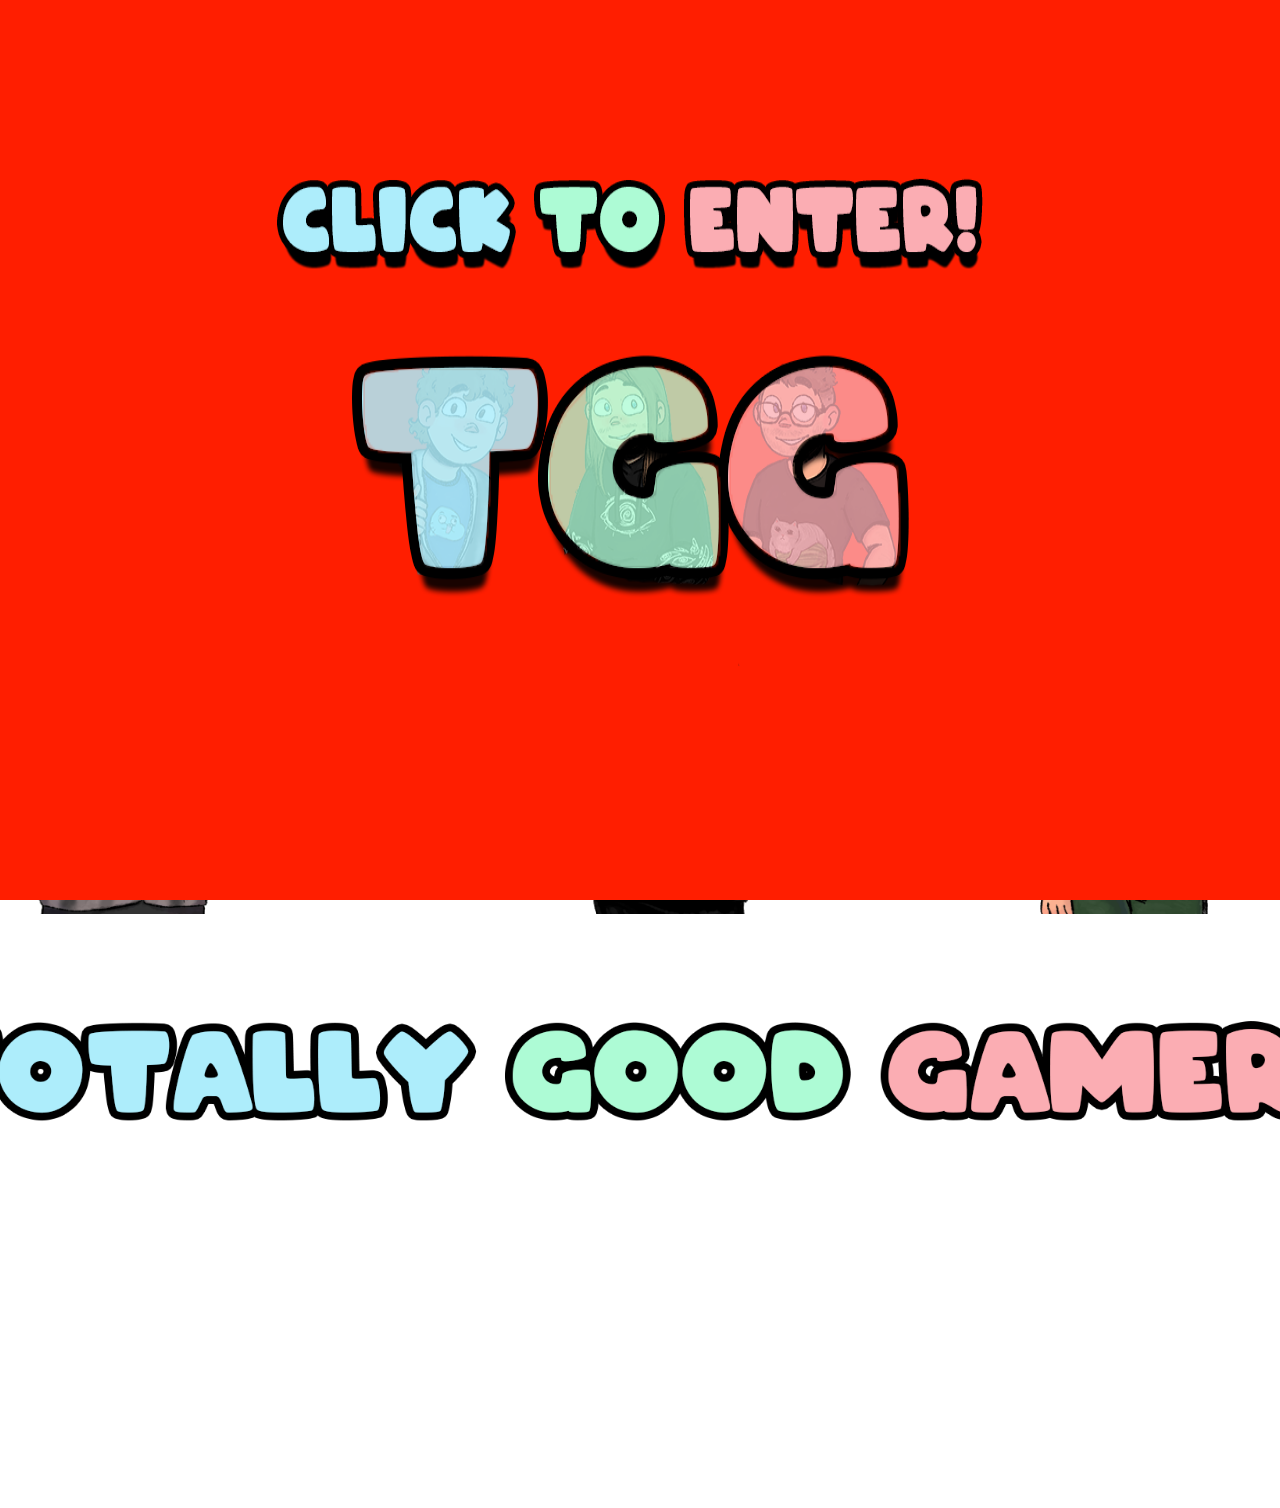
<file: index.html>
<!DOCTYPE html>
<html lang="en">
<head>
  <meta charset="UTF-8">
  <meta name="viewport" content="width=device-width, initial-scale=1.0">
  <title>Totally Good Gamers</title>
  <link rel="stylesheet" href="styles.css">
</head>

<body onclick="startMusic()">

  <div class="bg"></div>

 

 

  <div class="clickOverlay" id="clickOverlay">

    <img class="splash" src="cta.png" alt="TGG" align:center>
</div>
 
  <main class="content">
    <nav class="topnav">
    <ul>
      <li><a class="active" href="index.html"><img class="navicon" src="home-icon.png"></a></li>
      <li><a href="https://totallygoodgamers.shop/"><img class="navicon" src="shop-icon.png"></a></li>
      <li><a href="about.html"><img class="navicon" src="about-icon.png"></a></li>
    </ul>
  </nav>
    <a href="https://www.youtube.com/@TotallyGoodGamers"><img class="logo" src="logo1.png" alt="Totally Good Gamers Logo" class="logo"></a>

    <div class="tgg-crew">
      <img class="noah" src="noah.png" alt="Swaggy noah">
      <img class="blake" src="blake.png" alt="Swaggy blake">
      <img class="nick" src="nick.png" alt="Swaggy nick">
    </div>
    <img class="logo2" src="log2.png">
</main>

   

  <iframe
    id="music"
    src="https://www.youtube.com/embed/r_KrfgRyVD4?enablejsapi=1"
    allow="autoplay; encrypted-media"
    style="display: none;">
  </iframe>

  <script>
    let musicStarted = false;

    function startMusic() {
      if (musicStarted) return;

      musicStarted = true;

      document.getElementById("clickOverlay").style.display = "none";
document.querySelector(".topnav").style.display = "block";
      document.getElementById("music").src =
        "https://www.youtube.com/embed/r_KrfgRyVD4?autoplay=1&mute=0";
    }
  </script>

  <script async
    src="https://pagead2.googlesyndication.com/pagead/js/adsbygoogle.js?client=ca-pub-6956320025992349"
    crossorigin="anonymous">
  </script>

</body>
</html>
</file>
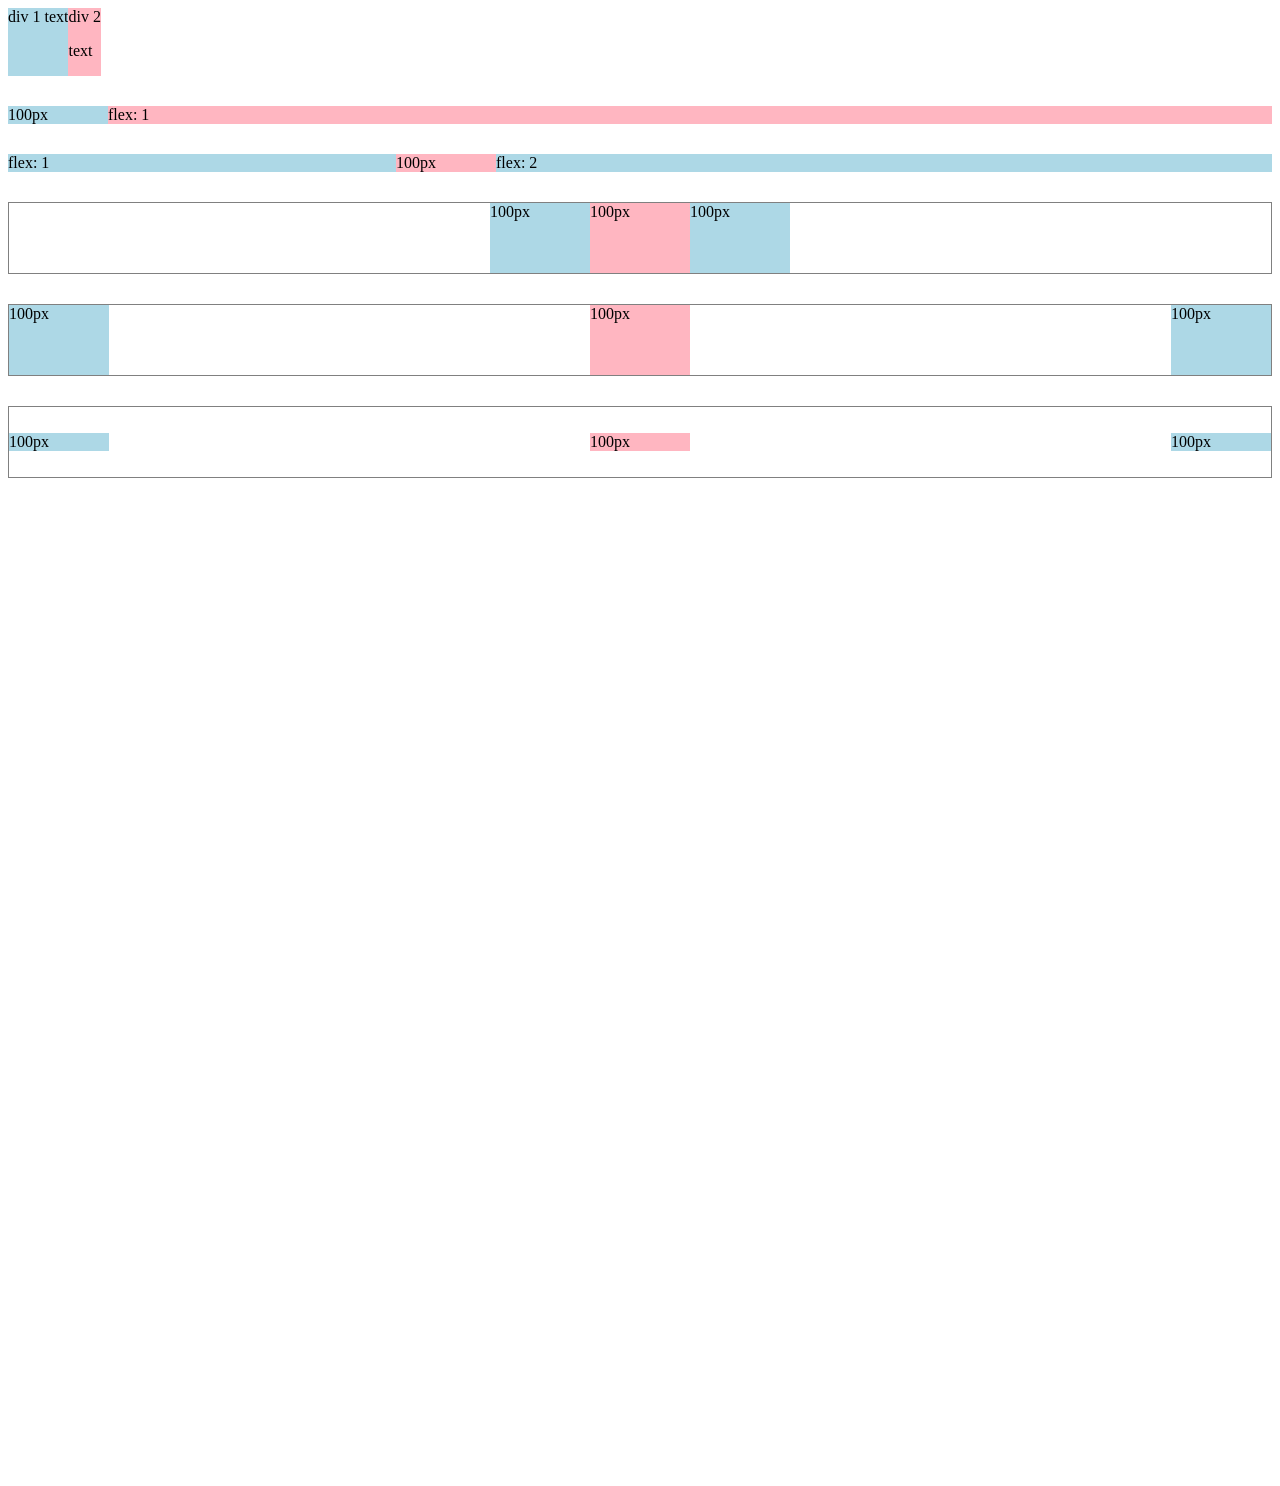
<file: flexbox.html>
<!DOCTYPE html>
<html>
  <head>
    <title>Flexbox Practice</title>
  </head>
  <body style="padding-bottom: 1000px;">
    <div style="
      display: flex;
      flex-direction: row;
    ">
      <div style="background-color: lightblue;">div 1 text</div>
      <div style="background-color: lightpink;">div 2 <p>text</p></div>
    </div>

    <div style="
      margin-top: 30px;
      display: flex;
      flex-direction: row;
    ">
      <div style="
        background-color: lightblue;
        width: 100px;
      ">100px</div>
      <div style="
        background-color: lightpink;
        flex: 1;
      ">flex: 1</div>
    </div>

    <div style="
      margin-top: 30px;
      display: flex;
      flex-direction: row;
    ">
      <div style="
        background-color: lightblue;
        flex: 1;
      ">flex: 1</div>
      <div style="
        background-color: lightpink;
        width: 100px;
      ">100px</div>
      <div style="
        background-color: lightblue;
        flex: 2;
      ">flex: 2</div>
    </div>

    <div style="
      margin-top: 30px;
      height: 70px;
      border-width: 1px;
      border-style: solid;
      border-color: gray;

      display: flex;
      flex-direction: row;
      justify-content: center;
    ">
      <div style="
        background-color: lightblue;
        width: 100px;
      ">100px</div>
      <div style="
        background-color: lightpink;
        width: 100px;
      ">100px</div>
      <div style="
        background-color: lightblue;
        width: 100px;
      ">100px</div>
    </div>

    <div style="
      margin-top: 30px;
      height: 70px;
      border-width: 1px;
      border-style: solid;
      border-color: gray;

      display: flex;
      flex-direction: row;
      justify-content: space-between;
    ">
      <div style="
        background-color: lightblue;
        width: 100px;
      ">100px</div>
      <div style="
        background-color: lightpink;
        width: 100px;
      ">100px</div>
      <div style="
        background-color: lightblue;
        width: 100px;
      ">100px</div>
    </div>

    <div style="
      margin-top: 30px;
      height: 70px;
      border-width: 1px;
      border-style: solid;
      border-color: gray;

      display: flex;
      flex-direction: row;
      justify-content: space-between;
      align-items: center;
    ">
      <div style="
        background-color: lightblue;
        width: 100px;
      ">100px</div>
      <div style="
        background-color: lightpink;
        width: 100px;
      ">100px</div>
      <div style="
        background-color: lightblue;
        width: 100px;
      ">100px</div>
    </div>
  </body>
</html>
</file>
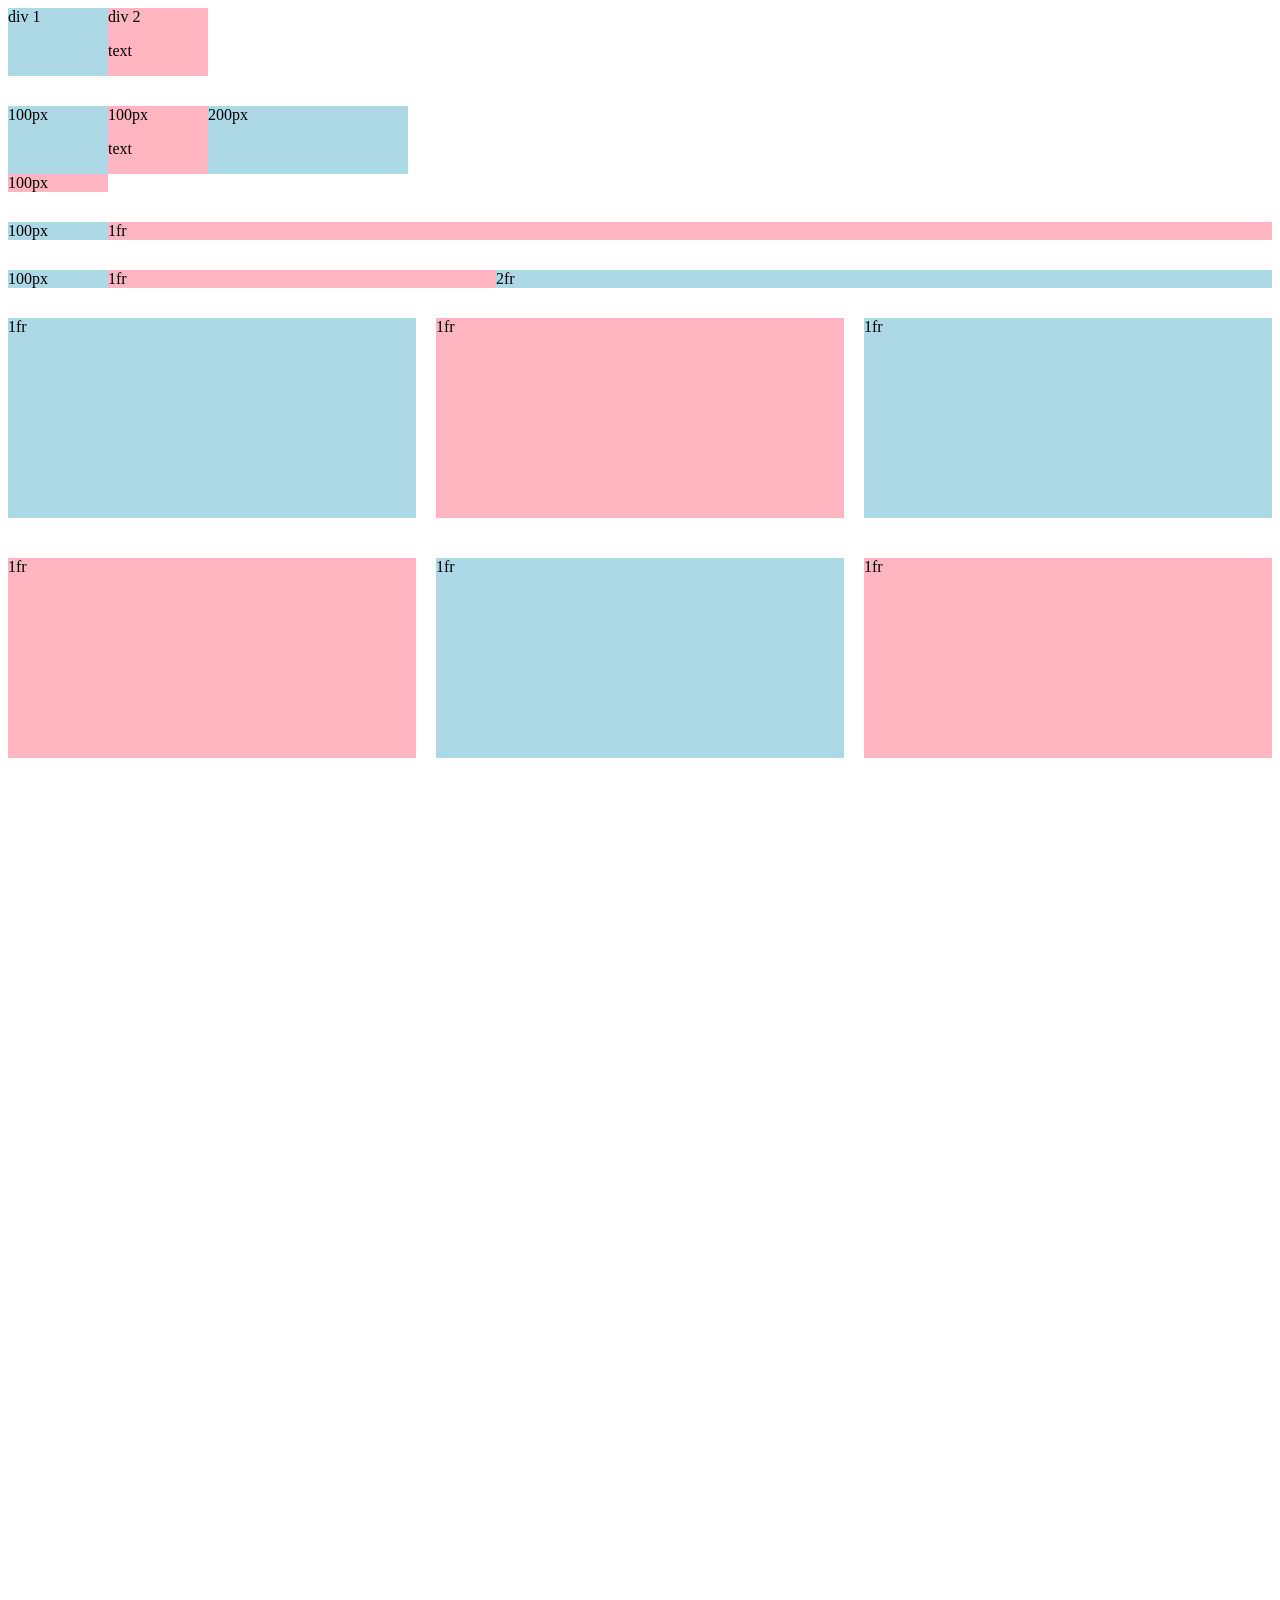
<file: grid.html>
<!DOCTYPE html>
<html>
  <head>
    <title>Grid Practice</title>
  </head>
  <body style="padding-bottom: 1000px;">
    <div style="
      display: grid;
      grid-template-columns: 100px 100px;
    ">
      <div style="background-color: lightblue;">div 1</div>
      <div style="background-color: lightpink;">div 2<p>text</p></div>
    </div>

    <div style="
      margin-top: 30px;
      display: grid;
      grid-template-columns: 100px 100px 200px;
    ">
      <div style="background-color: lightblue;">100px</div>
      <div style="background-color: lightpink;">100px<p>text</p></div>
      <div style="background-color: lightblue;">200px</div>
      <div style="background-color: lightpink;">100px</div>
    </div>

    <div style="
      margin-top: 30px;
      display: grid;
      grid-template-columns: 100px 1fr;
    ">
      <div style="background-color: lightblue;">100px</div>
      <div style="background-color: lightpink;">1fr</div>
    </div>

    <div style="
      margin-top: 30px;
      display: grid;
      grid-template-columns: 100px 1fr 2fr;
    ">
      <div style="background-color: lightblue;">100px</div>
      <div style="background-color: lightpink;">1fr</div>
      <div style="background-color: lightblue;">2fr</div>
    </div>

    <div style="
      margin-top: 30px;
      display: grid;
      grid-template-columns: 1fr 1fr 1fr;
      column-gap: 20px;
      row-gap: 40px;
    ">
      <div style="background-color: lightblue; height: 200px;">1fr</div>
      <div style="background-color: lightpink; height: 200px;">1fr</div>
      <div style="background-color: lightblue; height: 200px;">1fr</div>
      <div style="background-color: lightpink; height: 200px;">1fr</div>
      <div style="background-color: lightblue; height: 200px;">1fr</div>
      <div style="background-color: lightpink; height: 200px;">1fr</div>
    </div>
  </body>
</html>
</file>
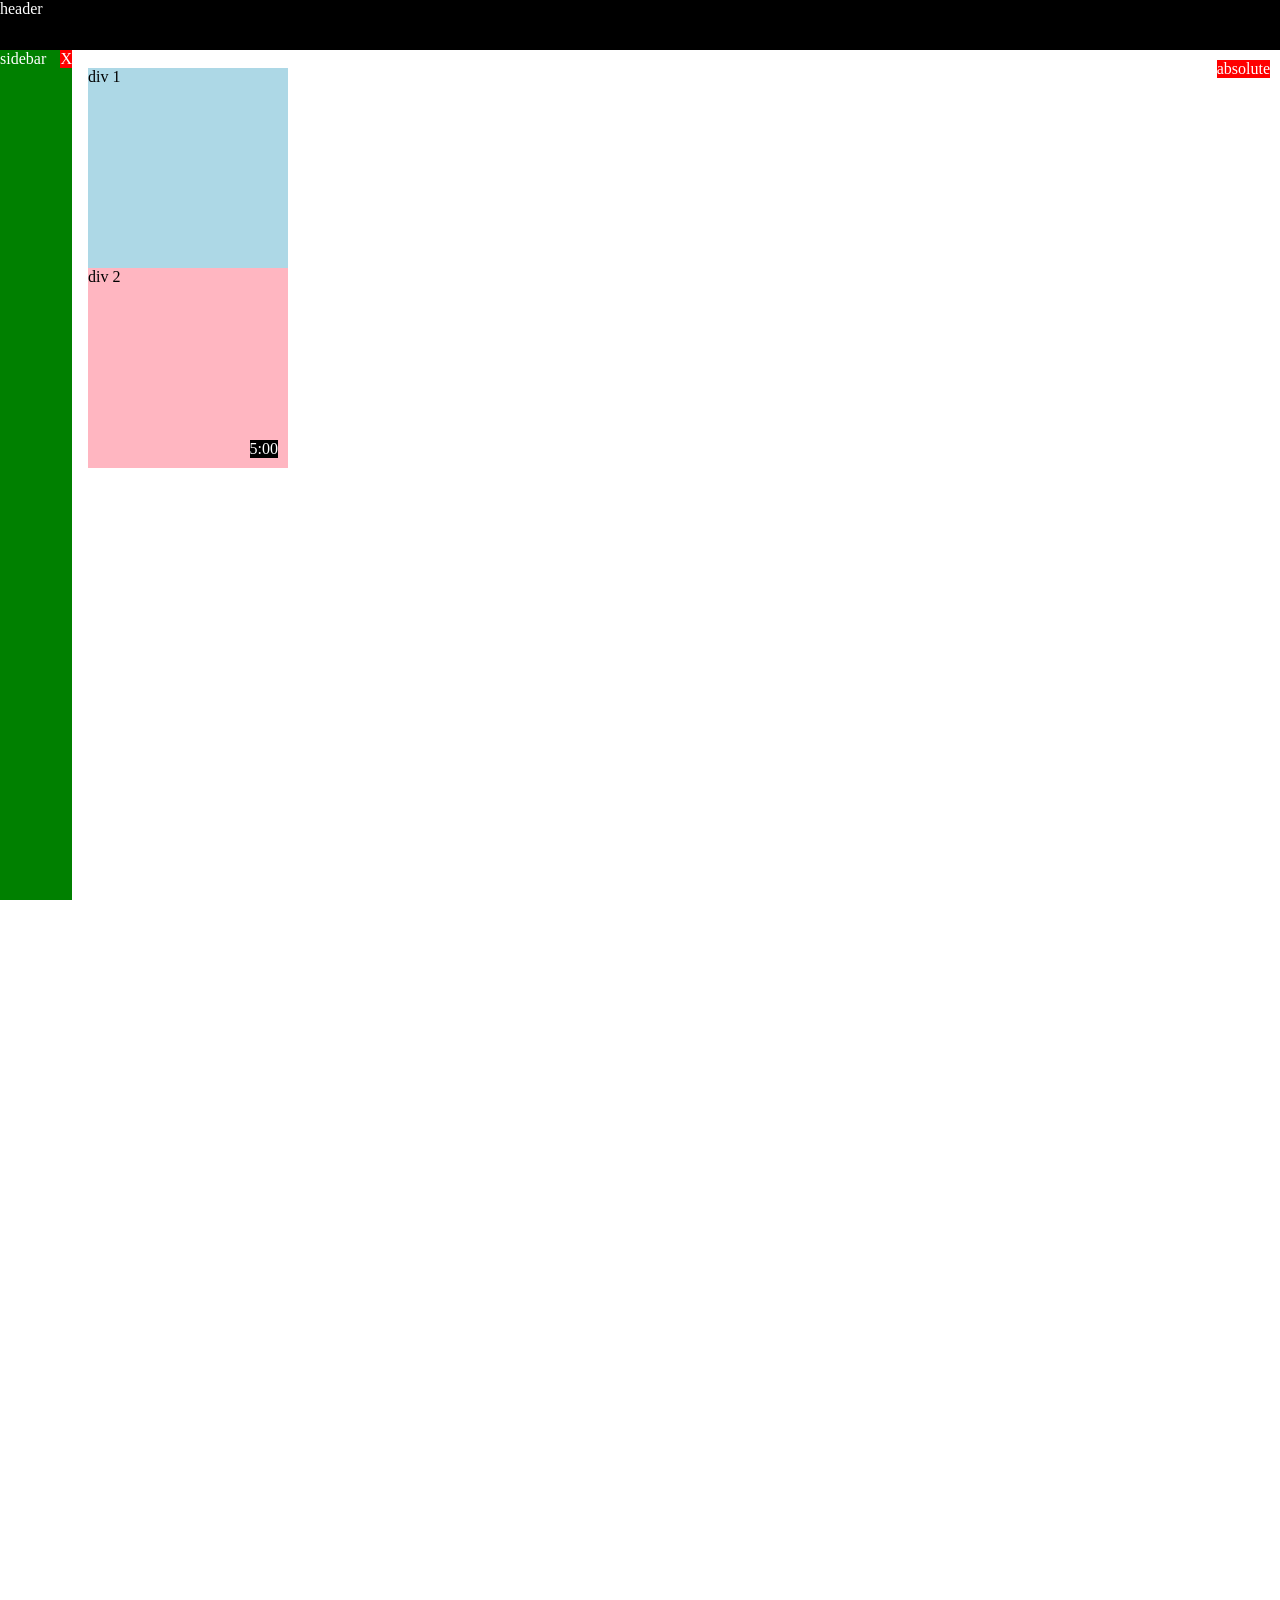
<file: position.html>
<!DOCTYPE html>
<html>
  <head>
    <title>Position Practice</title>
  </head>
  <body style="
    height: 3000px;
    padding-top: 60px;
    padding-left: 80px;
  ">
    <div style="
      background-color: black;
      color: white;
      position: fixed;
      top: 0;
      left: 0;
      right: 0;
      height: 50px;
      z-index: 100;
    ">header</div>

    <div style="
      background-color: green;
      color: white;
      position: fixed;
      left: 0;
      bottom: 0;
      top: 50px;
      width: 72px;
    ">
      sidebar
      <div style="
        position: absolute;
        background-color: red;
        color: white;
        top: 0;
        right: 0;
      ">
        X
      </div>
    </div>

    <div style="
      position: absolute;
      background-color: red;
      color: white;
      top: 60px;
      right: 10px;
    ">
      absolute
    </div>

    <div style="
      background-color: lightblue;
      height: 200px;
      width: 200px;
      position: static;
    ">div 1</div>
    <div style="
      background-color: lightpink;
      height: 200px;
      width: 200px;
      position: relative;
    ">
      div 2
      <div style="
        position: absolute;
        background-color: black;
        color: white;
        bottom: 10px;
        right: 10px;
      ">
        5:00
      </div>
    </div>

  </body>
</html>
</file>
<file: styles.css>
*{
    margin:0;
    padding:0;
    box-sizing:border-box;
}

/* BODY */
body{
    font-family:Arial,sans-serif;
    color:white;
    cursor:pointer;
    overflow-x:hidden;
    overflow-y:auto;
}

/* BACKGROUND */
.bg{
    position:fixed;
    top:0;
    left:0;
    width:100%;
    height:100%;
    background-image:url("tgg-background.jpg");
    background-size:cover;
    background-position:center;
    background-repeat:no-repeat;
    z-index:-2;
}

/* MAIN CONTENT */
.content{
    min-height:100vh;
    display:flex;
    flex-direction:column;
    align-items:center;
    justify-content:flex-start;
    text-align:center;
    padding-top:20px;
}

/* NAVIGATION */
.topnav{
    width:100%;
    position:fixed;
    top:0;
    left:0;
    z-index:1000;
    display:none;
    background:transparent;
}

.topnav ul{
    list-style:none;
    display:flex;
    justify-content:center;
    align-items:center;
    gap:10px;
    padding:5px 0;
    background:transparent;
}

.topnav li{
    display:flex;
}

.topnav a{
    text-decoration:none;
    transition:.3s;
}

.topnav a:hover{
    transform:translateY(-4px) scale(1.02);
    filter:drop-shadow(0 10px 15px rgba(0,0,0,.25));
}

.navicon{
    width:120px;
    height:auto;
}

/* LOGO */
.logo{
    width:550px;
    max-width:90vw;
    height:auto;
    margin-top:40px;
    transition:.3s;
}

.logo:hover{
    transform:translateY(-4px) scale(1.02);
    filter:drop-shadow(0 10px 15px rgba(0,0,0,.25));
}
.logo2
{
    width:1500px;
    height:auto;
    margin-top:-250px;
}
.splash
{
    align-items: center;
    width:800px;
    height:auto;
}

/* CREW */
.tgg-crew{
    display:flex;
    justify-content:center;
    align-items:flex-end;
    gap:15px;
    margin-top:-150px;
}

.noah,
.nick,
.blake{
    width:450px;
    height:auto;
    object-fit:contain;
    transition:.3s;
}

.noah:hover,
.nick:hover,
.blake:hover{
    transform:translateY(-4px) scale(1.02);
    filter:drop-shadow(0 10px 15px rgba(0,0,0,.25));
}

/* LINKS */
a{
    color:white;
    text-decoration:none;
    font-weight:bold;
}

.location:link,
.location:visited{
    color:red;
}

/* CLICK OVERLAY */
#clickOverlay{
    position:fixed;
    inset:0;
    background : rgb(255, 30, 0);
    display:flex;
    text-align: center;
    justify-content:center;
    font-size:22px;
    
}
.splash:hover
{
  transform:translateY(-4px) scale(1.02);
    filter:drop-shadow(0 10px 15px rgba(0,0,0,.25));
}
/* IFRAME */
iframe{
    display:none;
}

/* ========================= */
/* MOBILE */
/* ========================= */

@media screen and (max-width:768px){

    .content{
        min-height:100vh;
        padding-top:0;
    }

    /* NAVBAR */
    .topnav ul{
        gap:4px;
        padding:0;
    }

    .navicon{
        width:85px;
        height:auto;
    }

    /* LOGO */
    .logo{
        
        width:260px;
        max-width:80vw;
        margin-top:-35px;
        margin-bottom:-100px;
    }
      .logo2 {
        width: 100vw;
        height: auto;
        margin-top: 280px;
    }

    /* CREW */
    .tgg-crew{
        width:100%;
        display:flex;
        justify-content:center;
        align-items:flex-end;
        gap:0;
        margin-top:0;
    }

    .noah,
    .nick,
    .blake{
        width:55vw;
        max-width:300px;
        height:auto;
        object-fit:contain;
        margin-bottom:-300px;
    }
    .noah:hover,
.nick:hover,
.blake:hover{
    transform:translateY(-4px) scale(1.02);
    filter:drop-shadow(0 10px 15px rgba(0,0,0,.25));
}
.noah {
    margin-right: -80px;
}

.nick {
    margin-left: -105px;
  
}

.blake {
    margin-left: -40px;
}

    /* OVERLAY */
    #clickOverlay{
        font-size:18px;
        text-align:center;
        color:black;
        padding:20px;
       
    }
}
</file>
